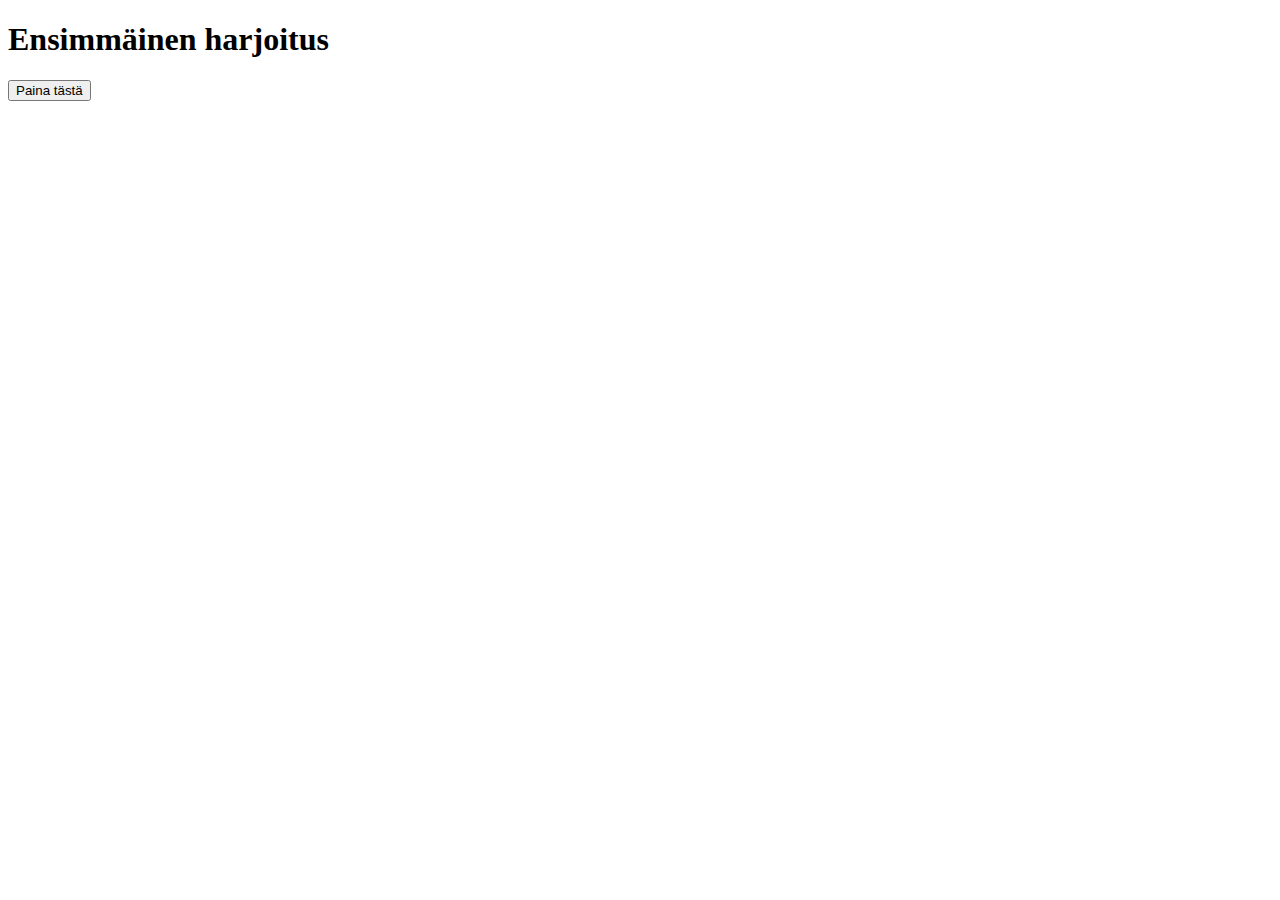
<file: index.html>
<!DOCTYPE html>
<html lang="en">

<head>
    <meta charset="UTF-8">
    <meta http-equiv="X-UA-Compatible" content="IE=edge">
    <meta name="viewport" content="width=device-width, initial-scale=1.0">
    <link rel="icon" type="image/x-icon" href="images/favicon.ico">
    <link type="text/css" href="styles/styles.css">
    <link href="https://cdn.jsdelivr.net/npm/bootstrap@5.0.2/dist/css/bootstrap.min.css" rel="stylesheet"
        integrity="sha384-EVSTQN3/azprG1Anm3QDgpJLIm9Nao0Yz1ztcQTwFspd3yD65VohhpuuCOmLASjC" crossorigin="anonymous">
    <title>Document</title>
</head>

<body>
    <div class="col-md-12 text-center">
        <h1>Ensimmäinen harjoitus</h1>
        <button type="button" class="btn btn-success"
            onclick="sayHelloTo('juutalainen, anna pojille palestiina takasin senkin sika!!!')">Paina tästä</button>

    </div>
    <script defer src="scripts/helloworld.js"></script>
</body>

</html>
</file>
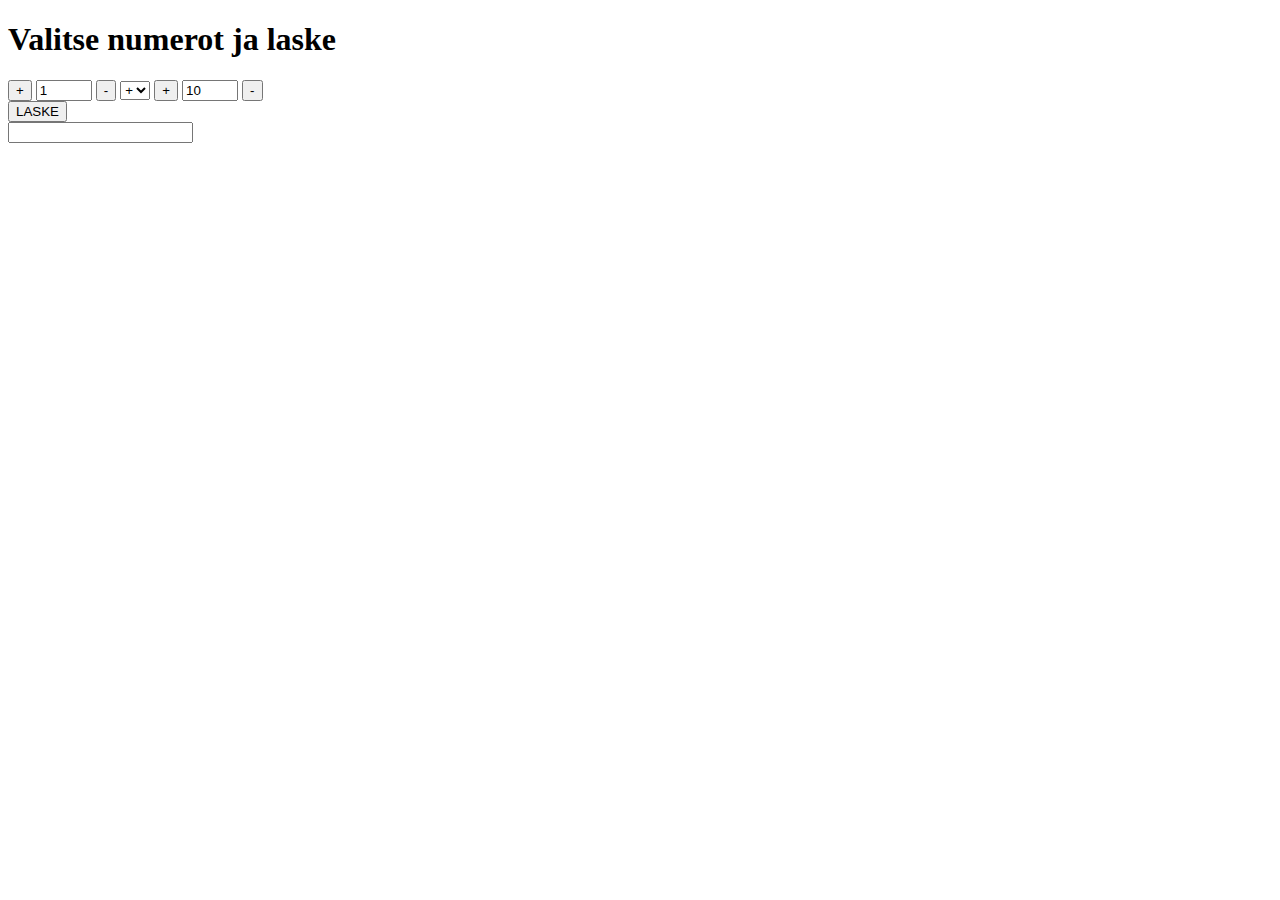
<file: calculator.html>
<!DOCTYPE html>
<html lang="en">

<head>
    <meta charset="UTF-8">
    <meta http-equiv="X-UA-Compatible" content="IE=edge">
    <meta name="viewport" content="width=device-width, initial-scale=1.0">
    <link href="https://cdn.jsdelivr.net/npm/bootstrap@5.0.2/dist/css/bootstrap.min.css" rel="stylesheet"
        integrity="sha384-EVSTQN3/azprG1Anm3QDgpJLIm9Nao0Yz1ztcQTwFspd3yD65VohhpuuCOmLASjC" crossorigin="anonymous">
    <link type="text/css" href="styles/calculator.css">
    <script src="https://code.jquery.com/jquery-3.6.4.js"></script>
    <title>Document</title>
</head>

<body>

    <div class="col-md-12 text-center">
        <h1>Valitse numerot ja laske</h1>
        <button type="button" class="btn btn-primary" id="plus" onClick="plus1()">+</button>
        <input type=number min="1" max="10" id="firstTextInput"></input>
        <button type=button class="btn btn-primary" id="minus" onClick="minus1()">-</button>
        <select class="form-select" id="operationSelect">
            <option selected value="1">+</option>
            <option value="2">-</option>
            <option value="3">*</option>
            <option value="4">/</option>
        </select>
        <button type=button class="btn btn-primary" id="plus1" onClick="plus2()">+</button>
        <input type=number min="1" max="10" id="secondTextInput"></input>
        <button type=button class="btn btn-primary" id="minus2" onClick="minus2()">-</button>
    </div>
    <div class="col-md-12 text-center">
        <button type="button" class="btn btn-primary" onclick="calculate()">LASKE</button>
    </div>
    <div class="col-md-12 text-center">
        <input type="text" id="juttu">
    </div>

    <script src="https://cdn.jsdelivr.net/npm/bootstrap@5.0.2/dist/js/bootstrap.bundle.min.js"
        integrity="sha384-MrcW6ZMFYlzcLA8Nl+NtUVF0sA7MsXsP1UyJoMp4YLEuNSfAP+JcXn/tWtIaxVXM"
        crossorigin="anonymous"></script>
    <script defer src="scripts/calculator.js"></script>
</body>

</html>
</file>
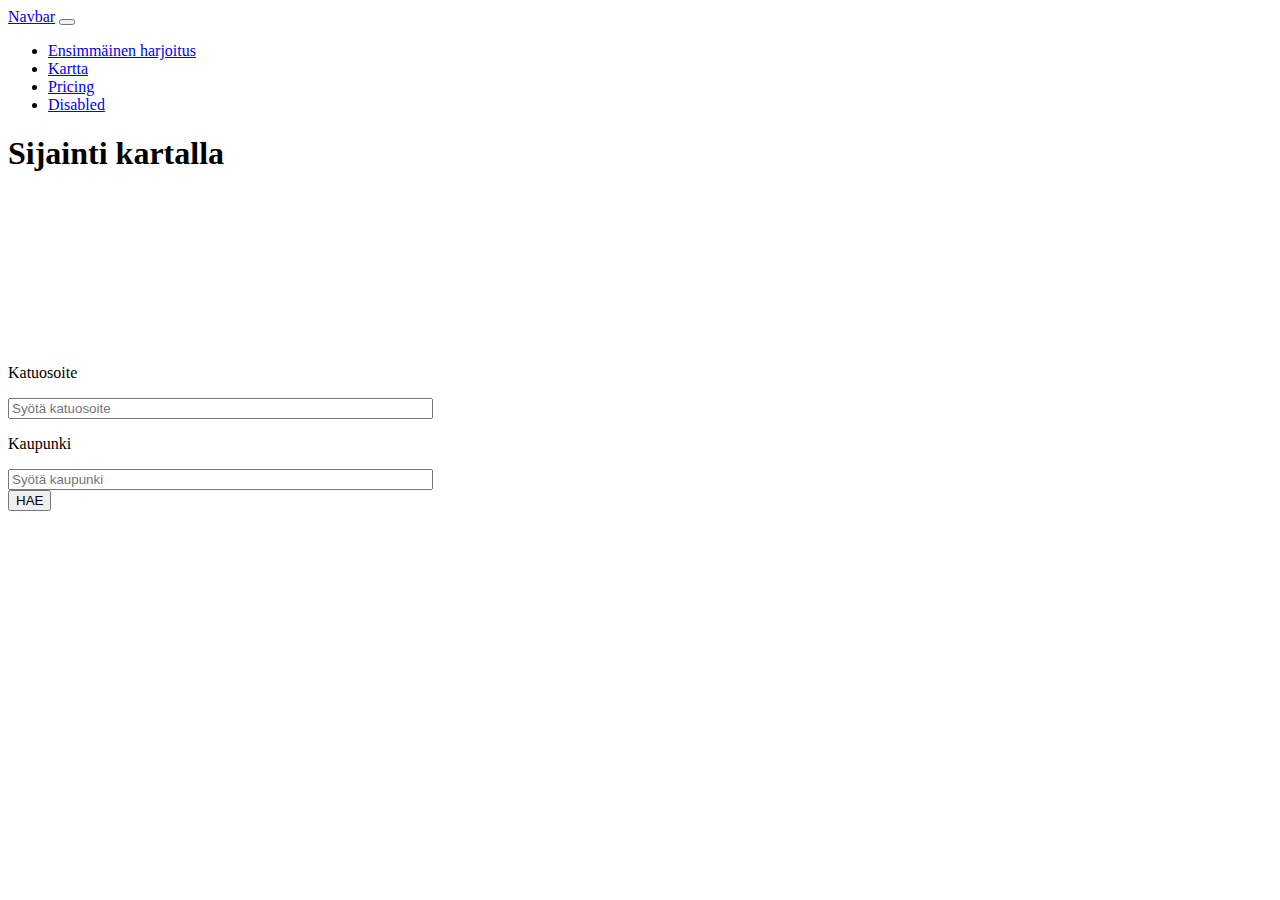
<file: map.html>
<!DOCTYPE html>
<html lang="en">

<head>
    <meta charset="UTF-8">
    <meta http-equiv="X-UA-Compatible" content="IE=edge">
    <meta name="viewport" content="width=device-width, initial-scale=1.0">
    <link type="text/css" href="map/map.css">
    <link href="https://cdn.jsdelivr.net/npm/bootstrap@5.0.2/dist/css/bootstrap.min.css" rel="stylesheet"
        integrity="sha384-EVSTQN3/azprG1Anm3QDgpJLIm9Nao0Yz1ztcQTwFspd3yD65VohhpuuCOmLASjC" crossorigin="anonymous">
    <title>Document</title>
</head>

<body>
    <nav class="navbar navbar-expand-lg navbar-light bg-light">
        <div class="container-fluid">
            <a class="navbar-brand" href="#">Navbar</a>
            <button class="navbar-toggler" type="button" data-bs-toggle="collapse" data-bs-target="#navbarNav"
                aria-controls="navbarNav" aria-expanded="false" aria-label="Toggle navigation">
                <span class="navbar-toggler-icon"></span>
            </button>
            <div class="collapse navbar-collapse" id="navbarNav">
                <ul class="navbar-nav">
                    <li class="nav-item">
                        <a class="nav-link active" aria-current="page" href="index.html">Ensimmäinen harjoitus</a>
                    </li>
                    <li class="nav-item">
                        <a class="nav-link" href="map.html">Kartta</a>
                    </li>
                    <li class="nav-item">
                        <a class="nav-link" href="#">Pricing</a>
                    </li>
                    <li class="nav-item">
                        <a class="nav-link disabled" href="#" tabindex="-1" aria-disabled="true">Disabled</a>
                    </li>
                </ul>
            </div>
        </div>
    </nav>
    <h1>Sijainti kartalla</h1>
    <iframe id="map-frame" src="https://www.google.com/maps?q=Yliopistonkatu36Lappeenranta&output=embed" width="100%"
        height="100%" frameBorder="0">
    </iframe>
    <div class="col-md-12 text-center">
        <p>Katuosoite</p>
        <input type="text" id="address" placeholder="Syötä katuosoite" size="50">
    </div>
    <div class="col-md-12 text-center">
        <p>Kaupunki</p>
        <input type="text" id="city" placeholder="Syötä kaupunki" size="50">
    </div>
    <div class="col-md-12 text-center" name="haeButton">
        <button onclick="myFunction()">HAE</button>
    </div>

    <script defer src="scripts/map.js"></script>
</body>

</html>
</file>
<file: styles/styles.css>
.center {
    margin: auto;
    text-align: center;
}
</file>
<file: styles/calculator.css>
.container {
    display: flex;
    flex-direction: column;
    align-items: center;
    justify-content: center;
    height: 100vh;
}

.operationSelect {
    width: 100px;
    height: 20px;
}
</file>
